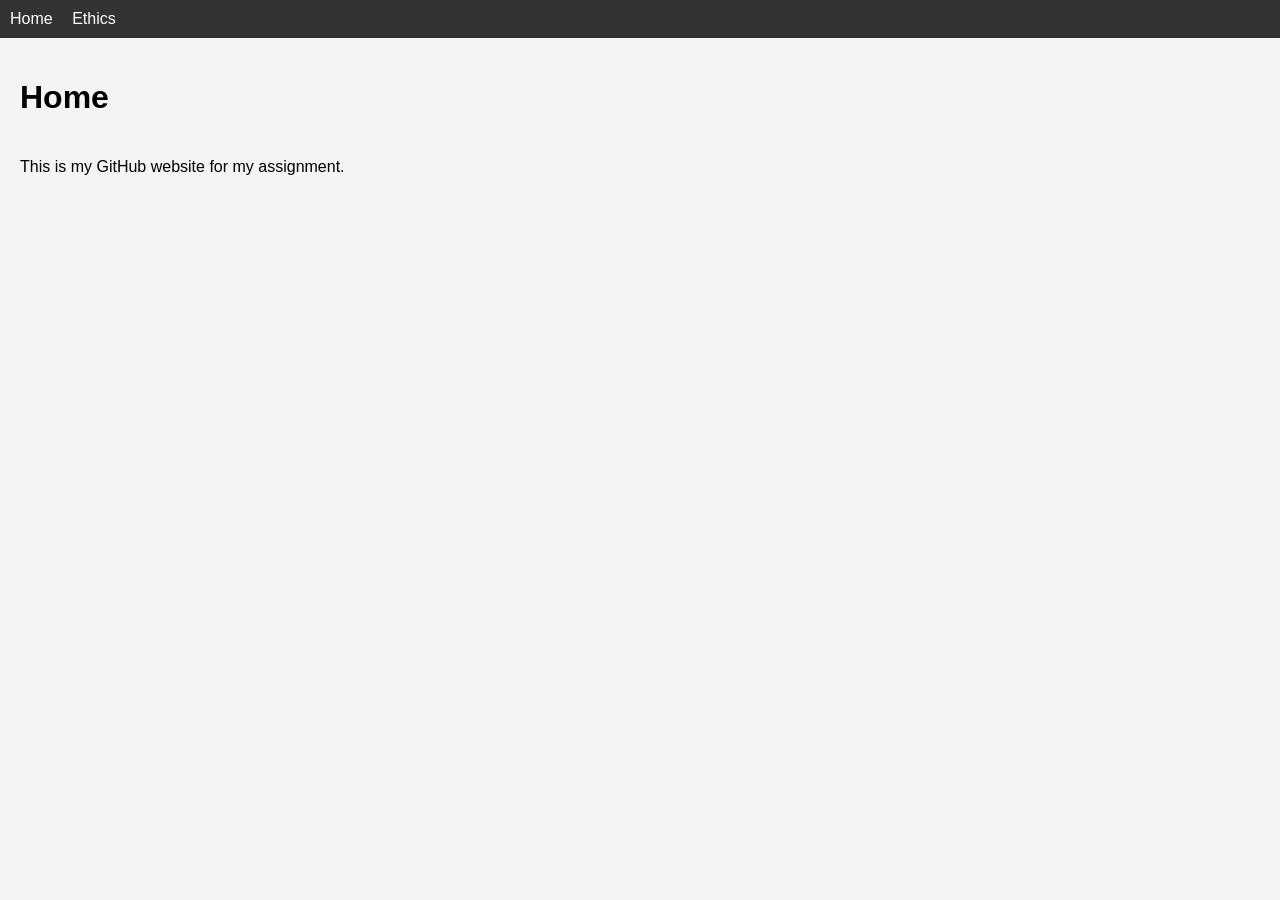
<file: index.html>
<!DOCTYPE html>
<html>
<head>
  <title>Home</title>
  <link rel="stylesheet" href="styles.css">
</head>

<body>

<nav>
  <a href="index.html">Home</a>
  <a href="ethics.html">Ethics</a>
</nav>

<h1>Home</h1>
<p>This is my GitHub website for my assignment.</p>

</body>
</html>
</file>
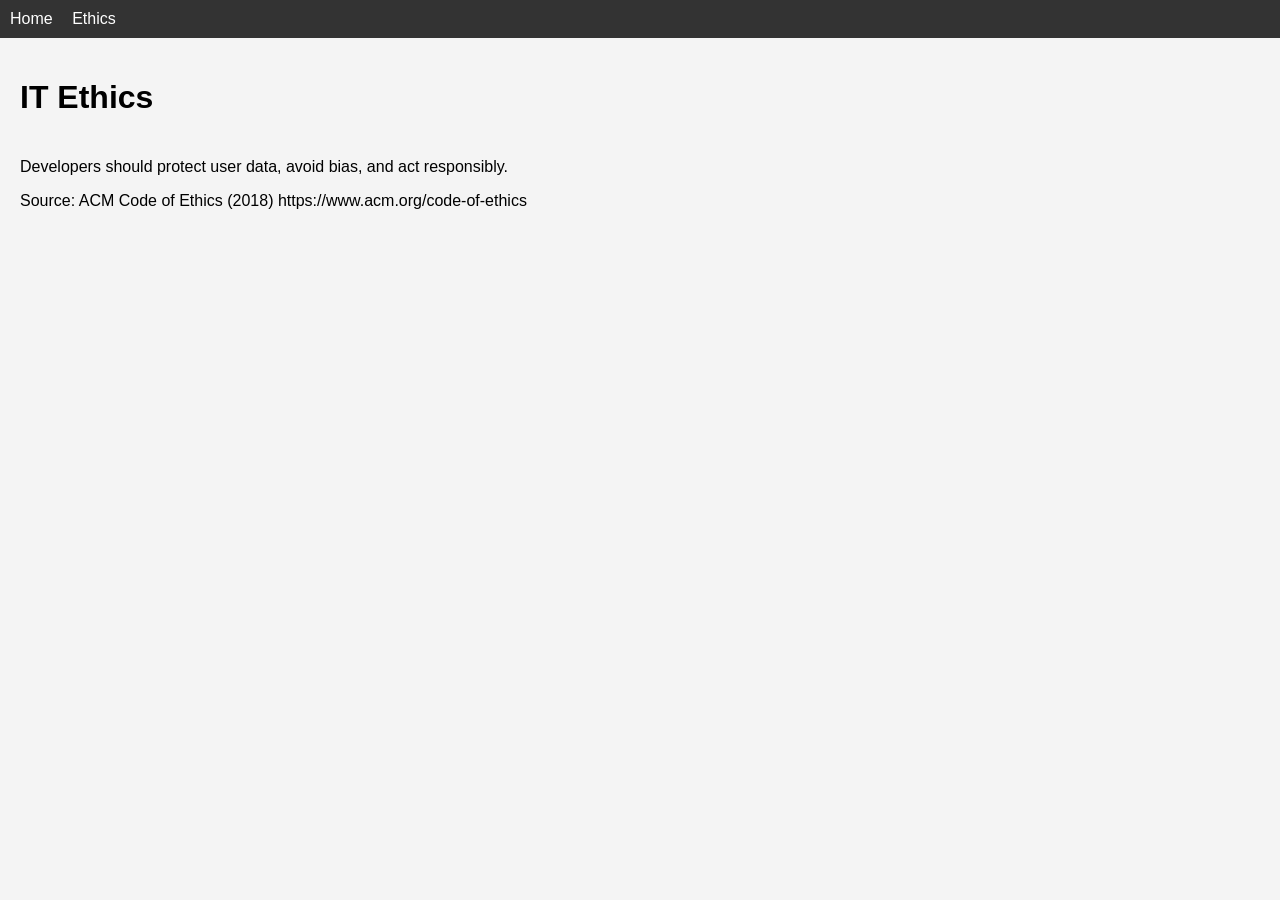
<file: ethics.html>
<!DOCTYPE html>
<html>
<head>
  <title>Ethics</title>
  <link rel="stylesheet" href="styles.css">
</head>

<body>

<nav>
  <a href="index.html">Home</a>
  <a href="ethics.html">Ethics</a>
</nav>

<h1>IT Ethics</h1>

<p>
Developers should protect user data, avoid bias, and act responsibly.
</p>

<p>
Source: ACM Code of Ethics (2018)
https://www.acm.org/code-of-ethics
</p>

</body>
</html>
</file>
<file: styles.css>
body {
  font-family: Arial;
  margin: 0;
  background-color: #f4f4f4;
}

nav {
  background-color: #333;
  padding: 10px;
}

nav a {
  color: white;
  margin-right: 15px;
  text-decoration: none;
}

h1 {
  padding: 20px;
}

p {
  padding: 0 20px;
}
</file>
